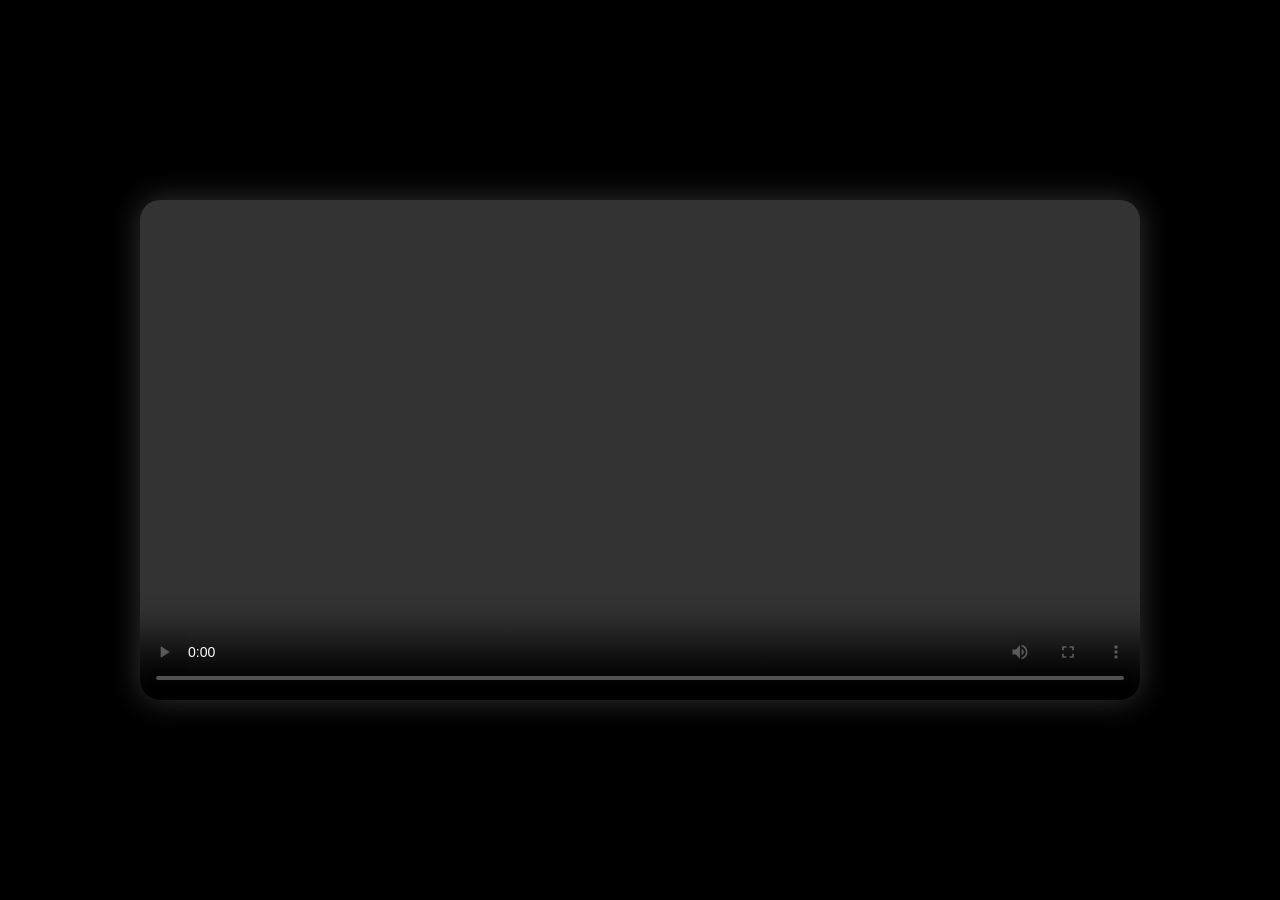
<file: video/1/index.html>
<!DOCTYPE html>

<html lang="ja">

<head>
  <meta charset="UTF-8">
  <meta name="viewport" content="width=device-width, initial-scale=1.0">

  <title>1円動画</title>

  <style>

    body{
      margin:0;
      background:#000;
      display:flex;
      justify-content:center;
      align-items:center;
      height:100vh;
      overflow:hidden;
    }

    video{
      width:100%;
      max-width:1000px;
      border-radius:20px;
      box-shadow:0 0 30px rgba(255,255,255,0.2);
    }

  </style>

</head>

<body>

  <video autoplay controls>

```
<source src="../../videos/1yen_rabbit_clover..mp4" type="video/mp4">
```

  </video>

</body>

</html>
</file>
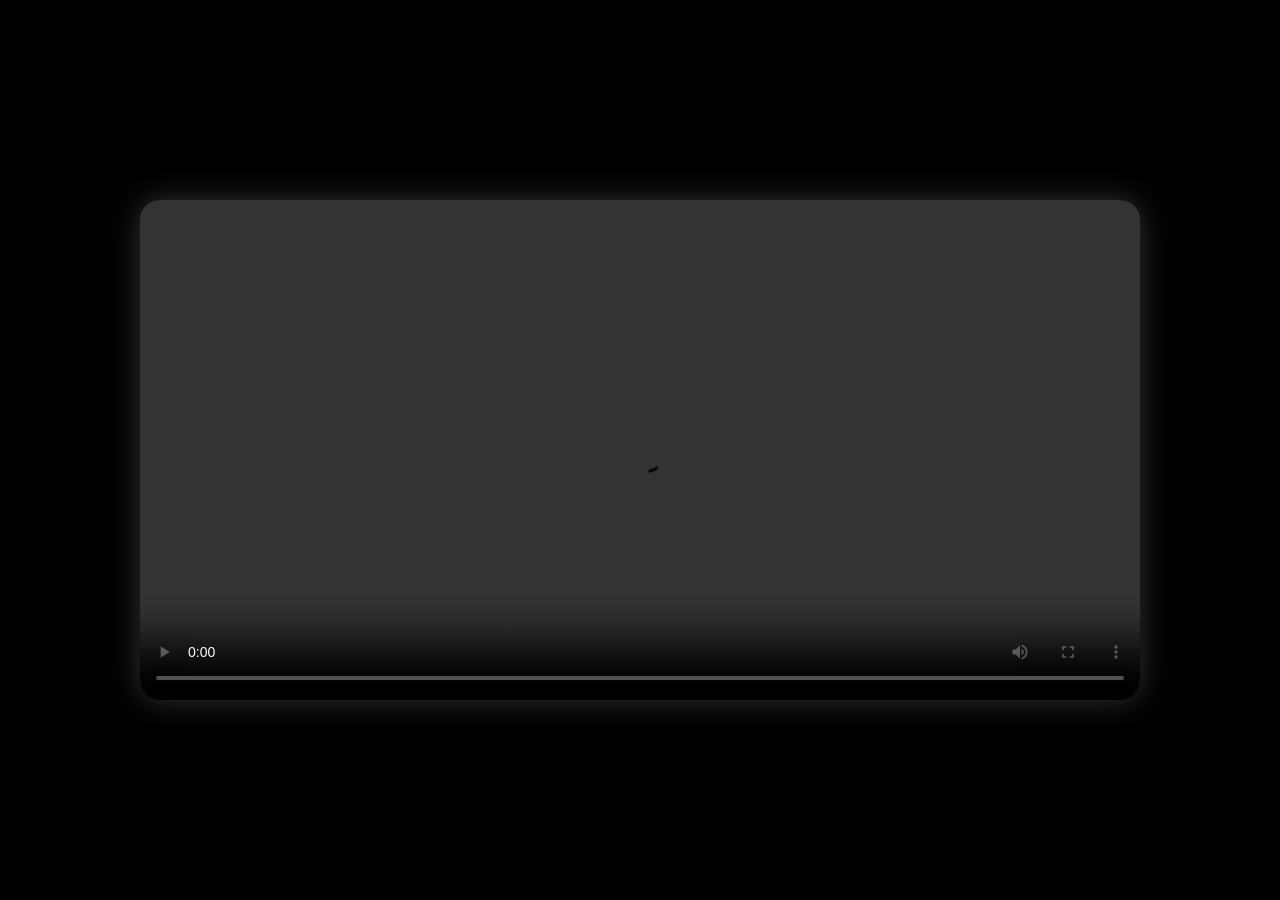
<file: video/10/index.html>
<!DOCTYPE html>

<html lang="ja">

<head>
  <meta charset="UTF-8">
  <meta name="viewport" content="width=device-width, initial-scale=1.0">

  <title>10円動画</title>

  <style>

    body{
      margin:0;
      background:#000;
      display:flex;
      justify-content:center;
      align-items:center;
      height:100vh;
      overflow:hidden;
    }

    video{
      width:100%;
      max-width:1000px;
      border-radius:20px;
      box-shadow:0 0 30px rgba(255,255,255,0.2);
    }

  </style>

</head>

<body>

  <video autoplay controls>

```
<source src="../../videos/10yen_squirrel_acorn.mp4" type="video/mp4">
```

  </video>

</body>

</html>
</file>
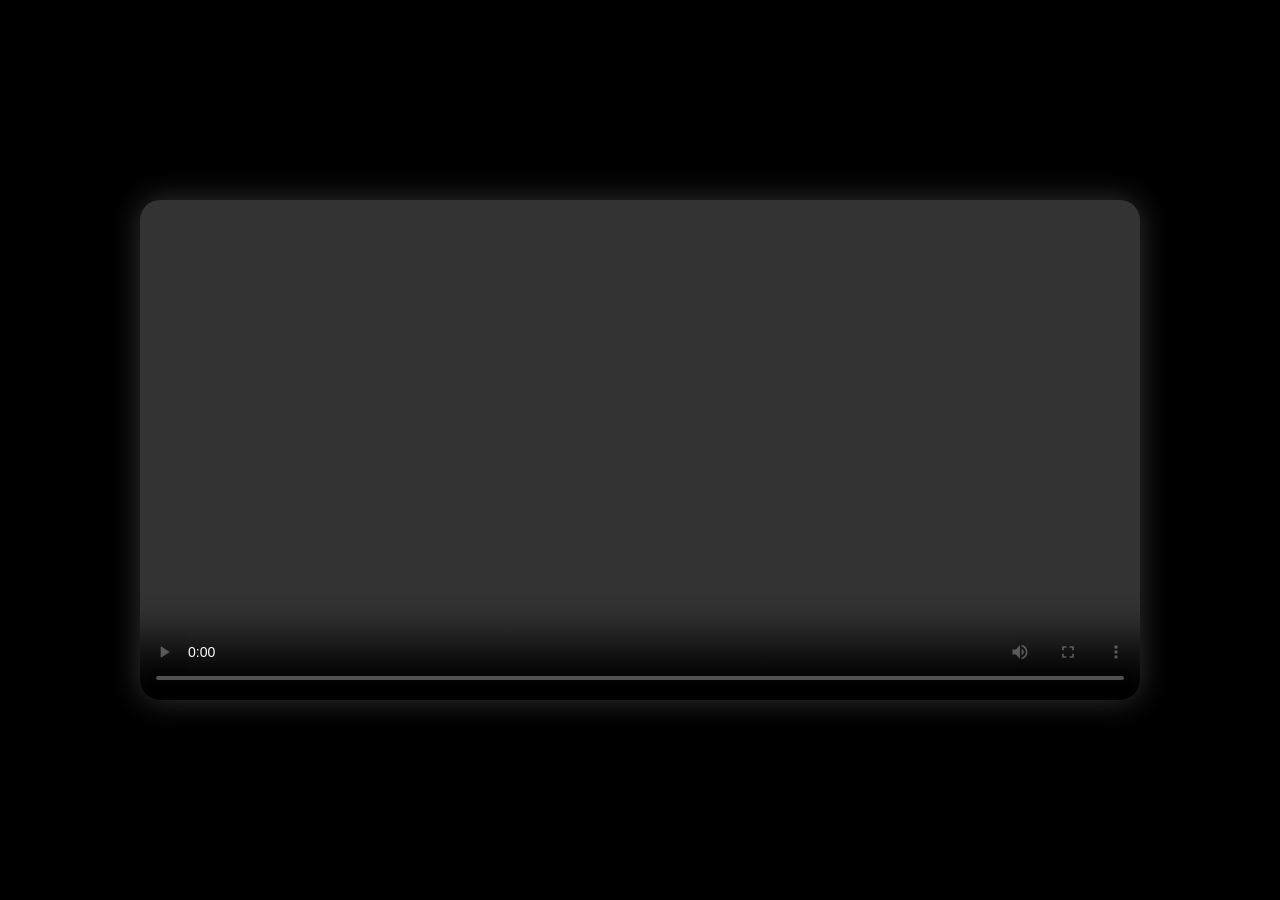
<file: video/100/index.html>
<!DOCTYPE html>

<html lang="ja">

<head>
  <meta charset="UTF-8">
  <meta name="viewport" content="width=device-width, initial-scale=1.0">

  <title>100円動画</title>

  <style>

    body{
      margin:0;
      background:#000;
      display:flex;
      justify-content:center;
      align-items:center;
      height:100vh;
      overflow:hidden;
    }

    video{
      width:100%;
      max-width:1000px;
      border-radius:20px;
      box-shadow:0 0 30px rgba(255,255,255,0.2);
    }

  </style>

</head>

<body>

  <video autoplay controls>

```
<source src="../../videos/100yen_penguin_ice.mp4" type="video/mp4">
```

  </video>

</body>

</html>
</file>
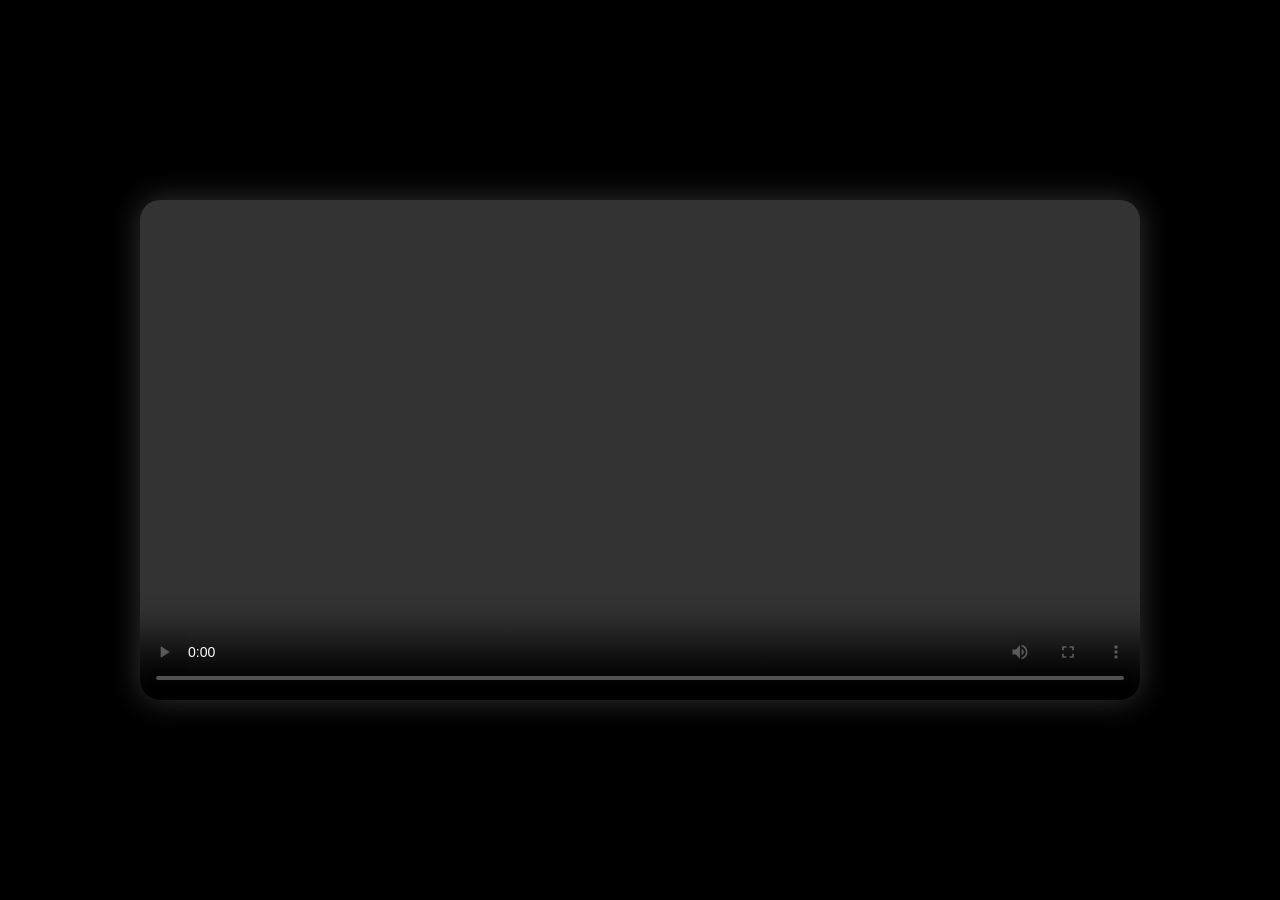
<file: video/5/index.html>
<!DOCTYPE html>

<html lang="ja">

<head>
  <meta charset="UTF-8">
  <meta name="viewport" content="width=device-width, initial-scale=1.0">

  <title>5円動画</title>

  <style>

    body{
      margin:0;
      background:#000;
      display:flex;
      justify-content:center;
      align-items:center;
      height:100vh;
      overflow:hidden;
    }

    video{
      width:100%;
      max-width:1000px;
      border-radius:20px;
      box-shadow:0 0 30px rgba(255,255,255,0.2);
    }

  </style>

</head>

<body>

  <video autoplay controls>

```
<source src="../../videos/5yen_lighthouse_ocean.mp4" type="video/mp4">
```

  </video>

</body>

</html>
</file>
